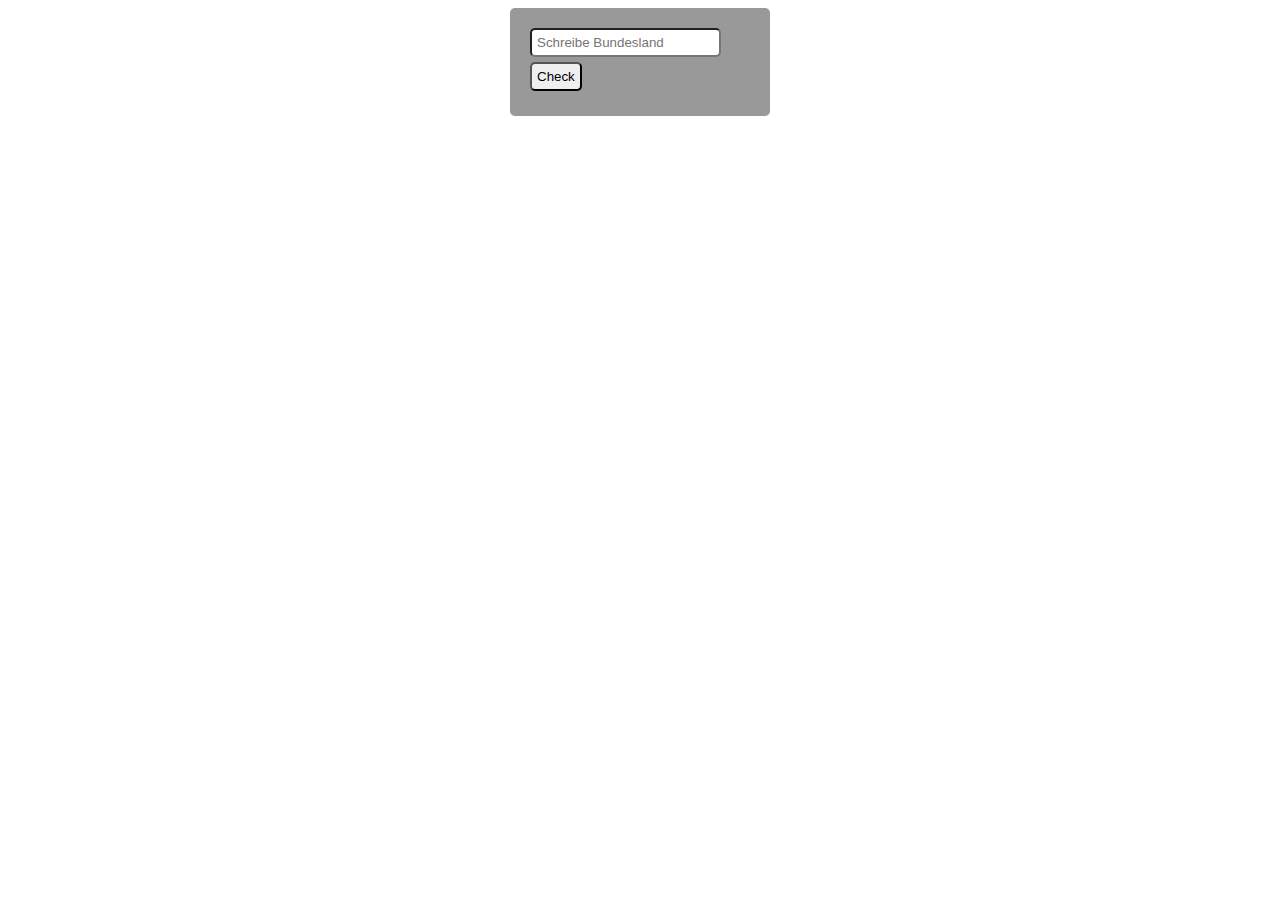
<file: lev2_5/index.html>
<!DOCTYPE html>
<html lang="en">
	<head>
		<meta charset="UTF-8" />
		<meta http-equiv="X-UA-Compatible" content="IE=edge" />
		<meta name="viewport" content="width=device-width, initial-scale=1.0" />
		<title>Switch</title>
		<link rel="stylesheet" href="./assets/css/style.css" />
	</head>
	<body>
		<div class="style">
			<input
				id="bundeslandInfo"
				type="text"
				placeholder="Schreibe Bundesland"
			/>
			<input type="button" value="Check" onclick="check()" />
			<div id="bundeslandInfoErgebnis"></div>
		</div>

		<script src="./assets/js/main.js"></script>
	</body>
</html>
</file>
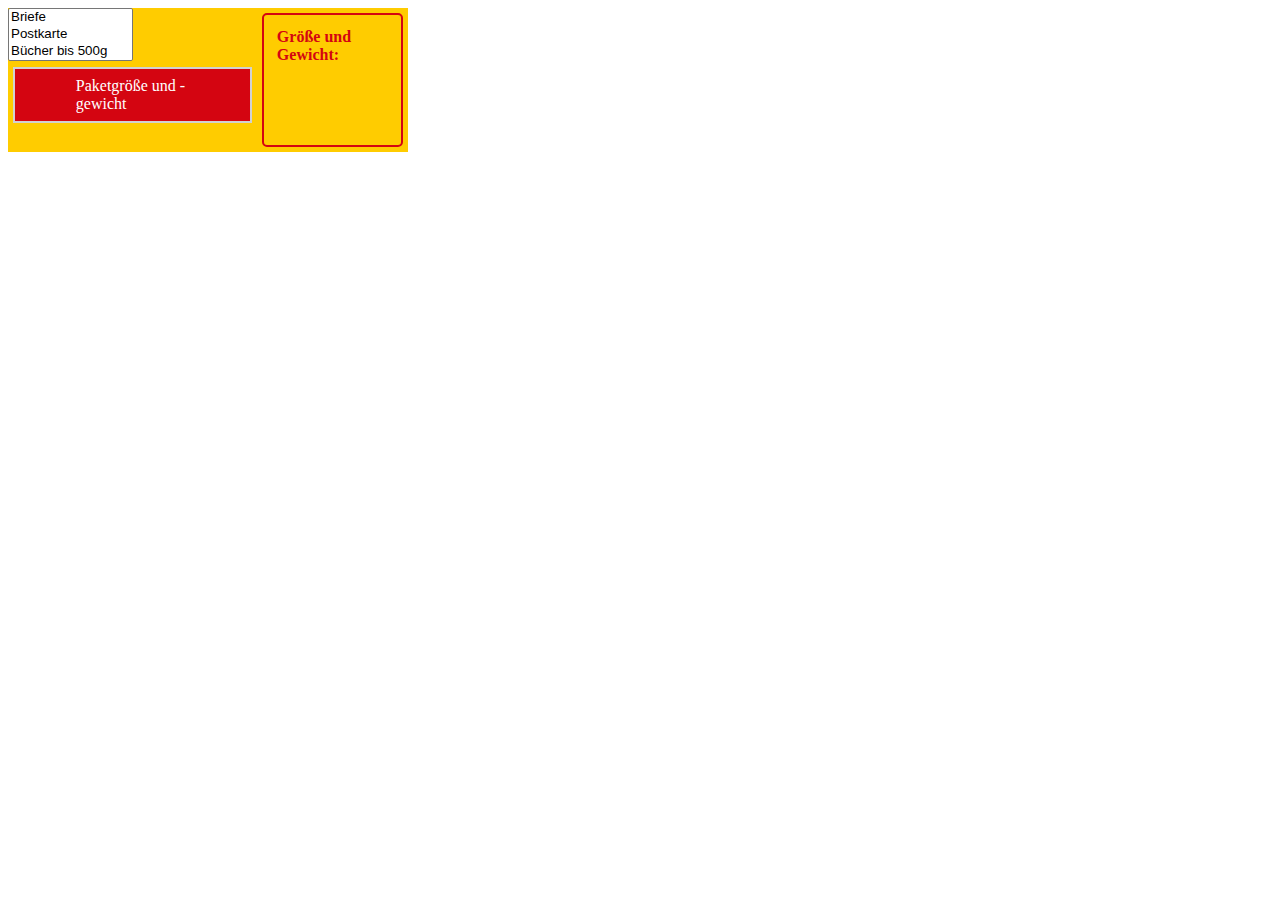
<file: lev2_7/index.html>
<!DOCTYPE html>
<html lang="en">
	<head>
		<meta charset="UTF-8" />
		<meta http-equiv="X-UA-Compatible" content="IE=edge" />
		<meta name="viewport" content="width=device-width, initial-scale=1.0" />
		<title>Switch Break DHL</title>
		<link rel="stylesheet" href="./assets/css/style.css" />
	</head>
	<body>
		<div class="dhl">
			<form onsubmit="return false" id="myform">
				<select name="mylist" size="3" id="myList">
					<option value="0">Briefe</option>
					<option value="0">Postkarte</option>
					<option value="1">Bücher bis 500g</option>
					<option value="1">Bücher bis 1000g</option>
					<option value="1">MacBook Air</option>
					<option value="2">Drucker</option>
					<option value="2">Mikrowelle</option>
					<option value="3">Kleinmöbel</option>
					<option value="3">kleine Kühlschränke</option>
				</select>

				<a
					type="button"
					class="dhlButton"
					onclick="showtxt()"
					value="Paketgröße und -gewicht"
					>Paketgröße und -gewicht</a
				>
			</form>
			<div class="boxMasse">
				<table>
					<tr>
						<td><b>Größe und Gewicht:</b></td>
						<td id="masse"></td>
					</tr>
				</table>
			</div>
		</div>
		<script src="./assets/js/main.js"></script>
	</body>
</html>
</file>
<file: lev2_5/assets/css/style.css>
.style {
	margin: auto;
	width: 220px;
	padding: 20px;
	background-color: #999;
	font-family: Geneva, Tahoma, sans-serif;
	border-radius: 5px;
}

button {
	background: #333;
	color: white;
	border-radius: 5px;
	padding: 5px;
}

input {
	border-radius: 5px;
	padding: 5px;
	margin-bottom: 5px;
}
</file>
<file: lev2_7/assets/css/style.css>
:root {
	--dhl-red: #d40511;
	--dhl-yellow: #ffcc00;
}

.dhl {
	display: flex;
	color: var(--dhl-red);
	background-color: var(--dhl-yellow);
	height: 9em;
	width: 25em;
}

.boxMasse {
	margin: 5px;
	width: 200px;
	border: 2px solid var(--dhl-red);
	border-radius: 5px;
	padding: 10px;
}

.dhlButton {
	border: 2px solid var(--dhl-red);
	color: #fff;
	background-color: var(--dhl-red);
	margin: 5px;
	display: inline-flex;
	align-items: center;
	padding: 0.5rem 3.8rem;
	border: 2px solid #d1d1d1;
	border-radius: 0;
	cursor: pointer;
	outline: 0;
	font-weight: 500;
	white-space: normal;
	transition: color 200ms, background-color 200ms, border-color 200ms;
}
.dhlButton:hover {
	color: var(--dhl-red);
	background-color: #fff;
	outline: 0;
	border-color: var(--dhl-red);
}
</file>
